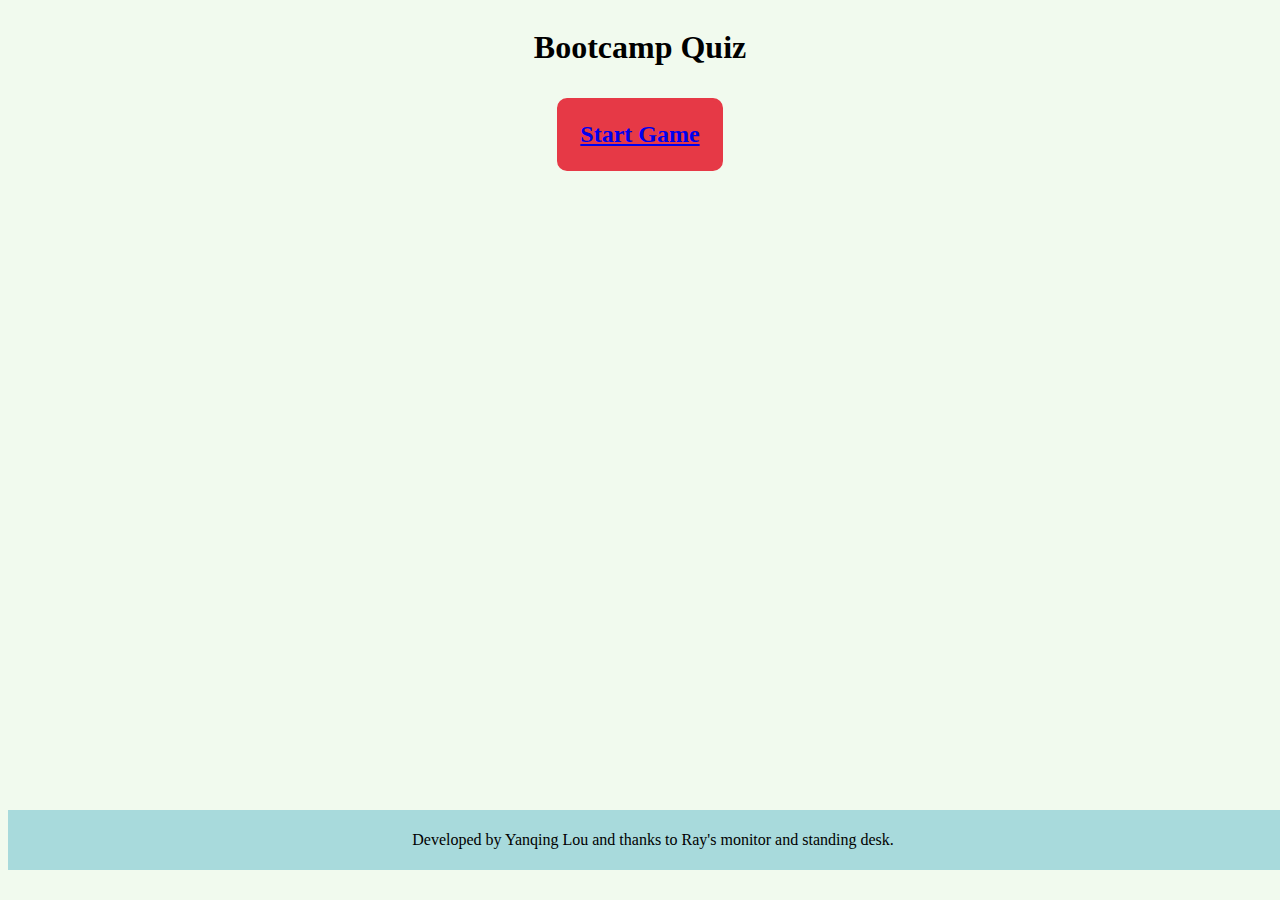
<file: index.html>
<!DOCTYPE html>
<html lang="en">
  <head>
    <meta charset="UTF-8" />
    <meta http-equiv="X-UA-Compatible" content="IE=edge" />
    <meta name="viewport" content="width=device-width, initial-scale=1.0" />
    <title>Bootcamp Quiz</title>
    <link rel="stylesheet" href="./assets/style/style-openingpage.css" />
  </head>
  <body>
    <main>
      <div>
        <h1>Bootcamp Quiz</h1>
        <h1 id="startlink"><a href="./additional pages/quizepage.html">Start Game</a></h1>
      </div>
    </main>
    <script src="./assets/js/script-opening.js"></script>
  </body>
  <footer>
    <p>Developed by Yanqing Lou and thanks to Ray's monitor and standing desk.</p>
  </footer>
</html>
</file>
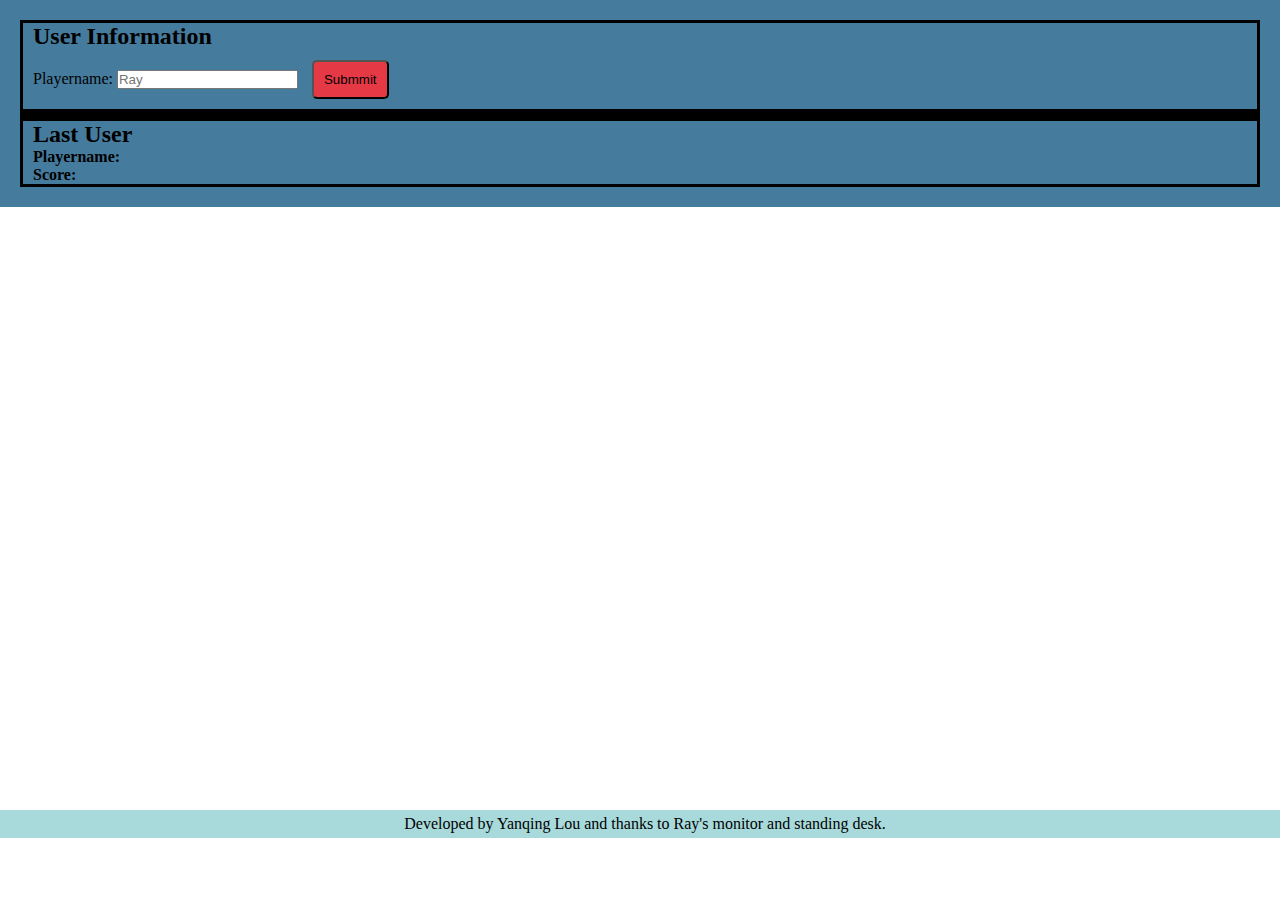
<file: finalscore.html>
<!DOCTYPE html>
<html lang="en">
  <head>
    <meta charset="UTF-8" />
    <meta http-equiv="X-UA-Compatible" content="IE=edge" />
    <meta name="viewport" content="width=device-width, initial-scale=1.0" />
    <title>Final Score</title>
    <link rel="stylesheet" href="./assets/style/style-finalscore.css">
  </head>
  <body>
    <main>
      <div class="inputcard">
        <h2>User Information</h2>
        <label for="username">Playername:</label>
        <input type="text" name="username" id="username" placeholder="Ray" />
        <button id="submmit">Submmit</button>
      </div>
      <div id="msg"></div>
      <div class="card">
        <h2>Last User</h2>
        <p><strong>Playername:</strong> <span id="user-name"></span></p>
        <p><strong>Score:</strong> <span id="userscore"></span></p>
      </div>
      <script src="./assets/js/script-finalscore.js"></script>
    </main>
  </body>
  <footer>
    <p>Developed by Yanqing Lou and thanks to Ray's monitor and standing desk.</p>
  </footer>
</html>
</file>
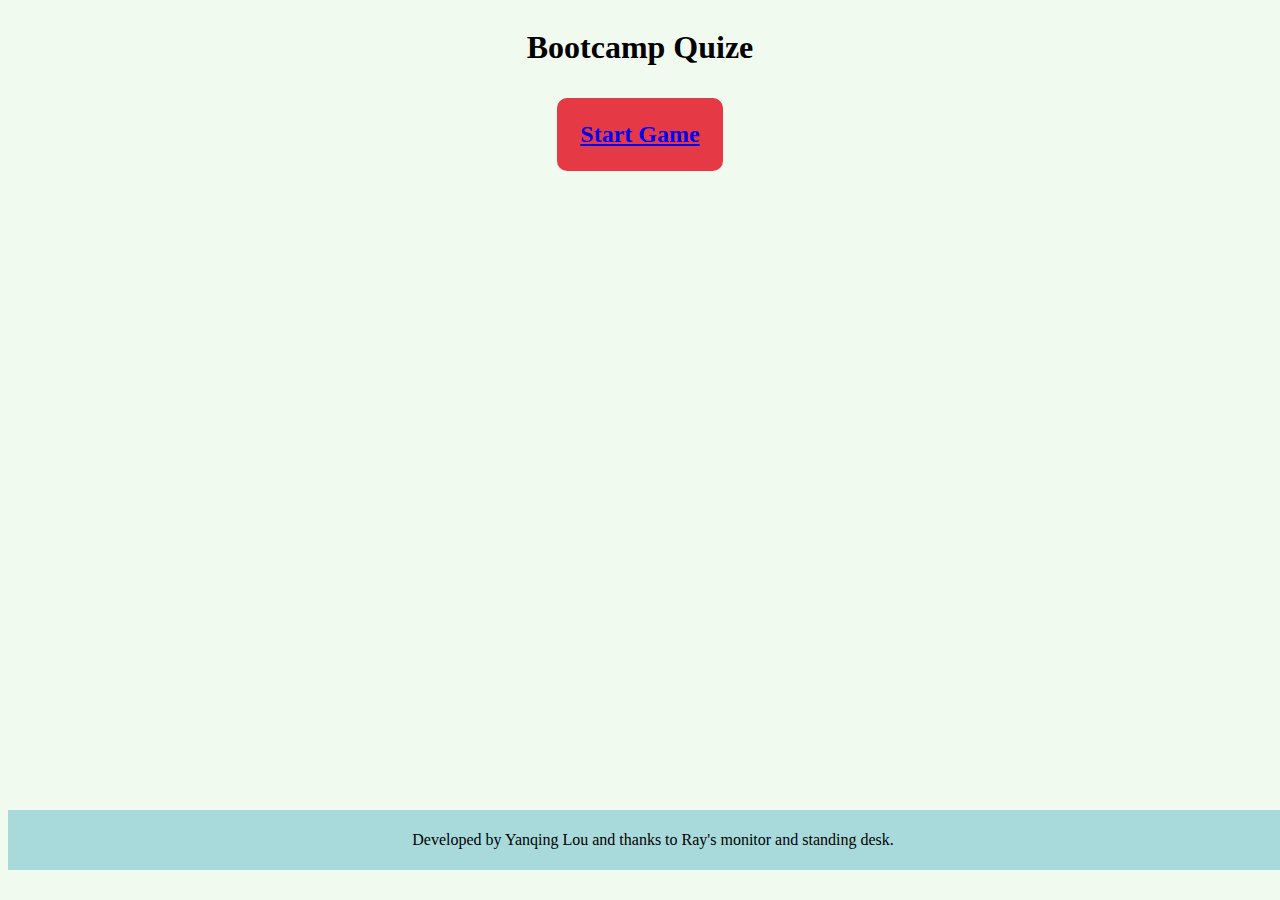
<file: openingpage.html>
<!DOCTYPE html>
<html lang="en">
  <head>
    <meta charset="UTF-8" />
    <meta http-equiv="X-UA-Compatible" content="IE=edge" />
    <meta name="viewport" content="width=device-width, initial-scale=1.0" />
    <title>Bootcamp Quize</title>
    <link rel="stylesheet" href="./assets/style/style-openingpage.css" />
  </head>
  <body>
    <main>
      <div>
        <h1>Bootcamp Quize</h1>
        <h1 id="startlink"><a href="./quizepage.html">Start Game</a></h1>
      </div>
    </main>
    <script src="./assets/js/script-opening.js"></script>
  </body>
  <footer>
    <p>Developed by Yanqing Lou and thanks to Ray's monitor and standing desk.</p>
  </footer>
</html>
</file>
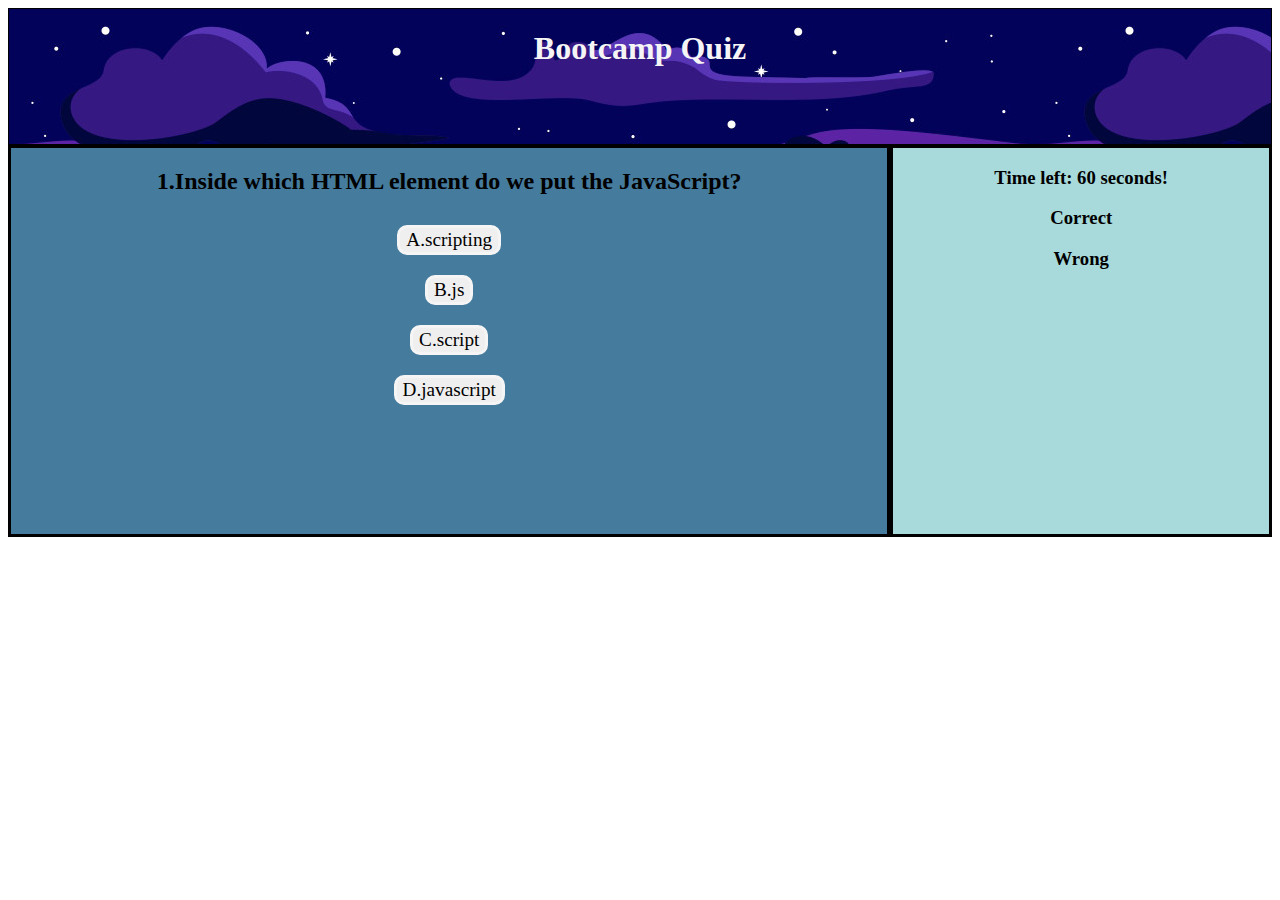
<file: quizepage.html>
<!DOCTYPE html>
<html lang="en">
<head>
    <meta charset="UTF-8">
    <meta http-equiv="X-UA-Compatible" content="IE=edge">
    <meta name="viewport" content="width=device-width, initial-scale=1.0">
    <title>Bootcamp Quiz</title>
    <link rel="stylesheet" href="./assets/style/style-quizepage.css">
</head>
<body>
    <header>
        <h1>Bootcamp Quiz</h1>
    </header>
    <div class="flex">
        <main>
            <h2 id="question-spot"></h2>
            <button id="choice1" >A</button>
            <button id="choice2">B</button>
            <button id="choice3">C</button>
            <button id="choice4">D</button>
            <h2 id="timeoutalert"></h2>
            <h2 id="finalscoremsg"></h2>
            <h2><span id="finalscore"><a></a></h2>
        </main>
        <aside id="scorebox">
            <h3>Time left: <span id="time-left">15</span> seconds!</h3>
            <h3>Correct</h3>
            <h3><span id="correct"></span></h3>
            <h3>Wrong</h3>
            <h3><span id="wrong"></span></h3>
        </aside>
    </div>

    <script src="./assets/js/script-quiz.js"></script>
</body>
</html>
<!-- <a href="./finalscore.html"></a> -->
</file>
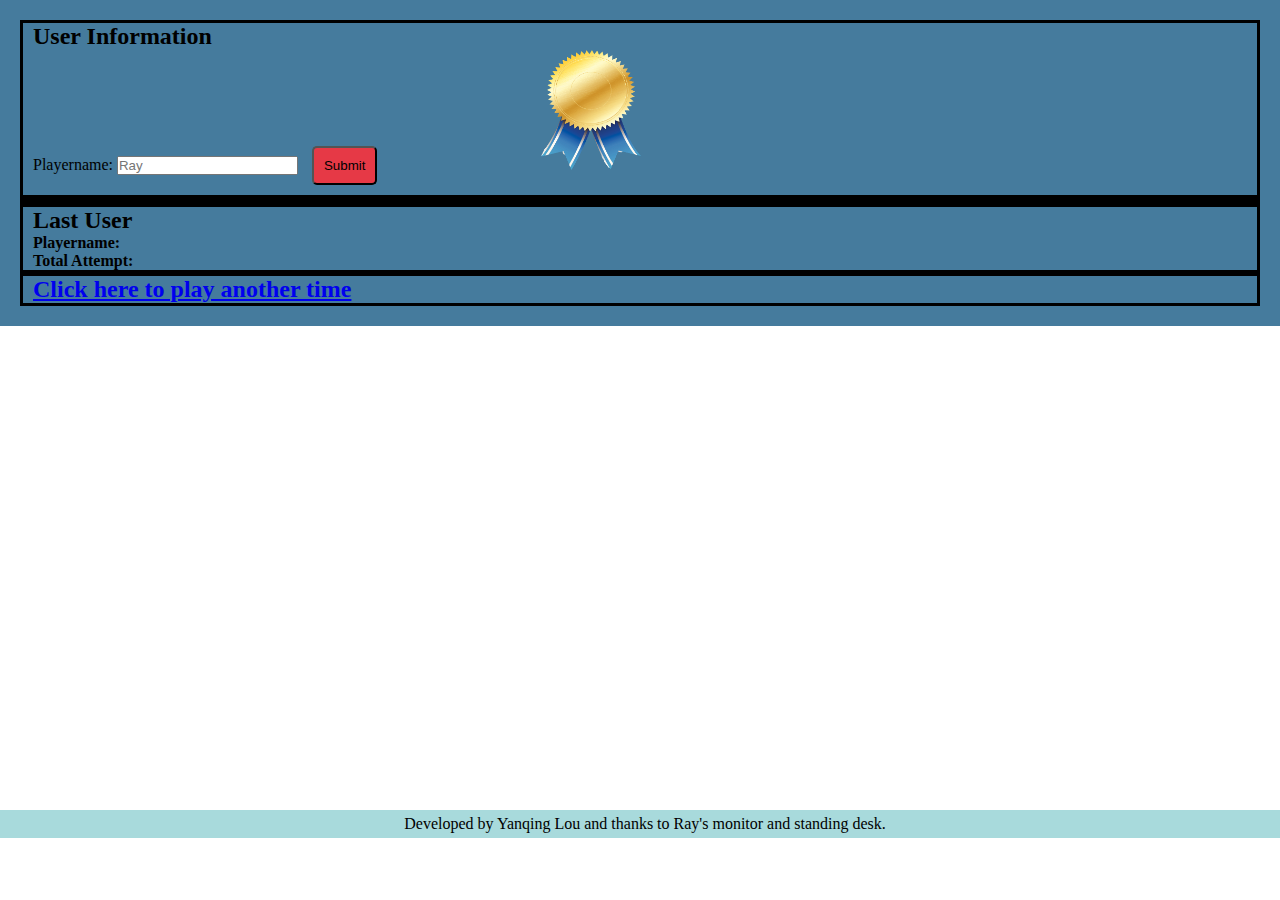
<file: additional pages/finalscore.html>
<!DOCTYPE html>
<html lang="en">
  <head>
    <meta charset="UTF-8" />
    <meta http-equiv="X-UA-Compatible" content="IE=edge" />
    <meta name="viewport" content="width=device-width, initial-scale=1.0" />
    <title>Final Score</title>
    <link rel="stylesheet" href="../assets/style/style-finalscore.css">
  </head>
  <body>
    <main>
      <div class="inputcard">
        <h2>User Information</h2>
        <label for="username">Playername:</label>
        <input type="text" name="username" id="username" placeholder="Ray" />
        <button id="submmit">Submit</button>
        <img id=award src="../assets/award-winners.png">
      </div>
      <div id="msg"></div>
      <div class="card">
        <h2>Last User</h2>
        <p><strong>Playername:</strong> <span id="user-name"></span></p>
        <p><strong>Total Attempt:</strong> <span id="userscore"></span></p>
      </div>
      <div>
        <h2><a href="../index.html">Click here to play another time</a></h2>
      </div>
      <script src="../assets/js/script-finalscore.js"></script>
    </main>
  </body>
  <footer>
    <p>Developed by Yanqing Lou and thanks to Ray's monitor and standing desk.</p>
  </footer>
</html>
</file>
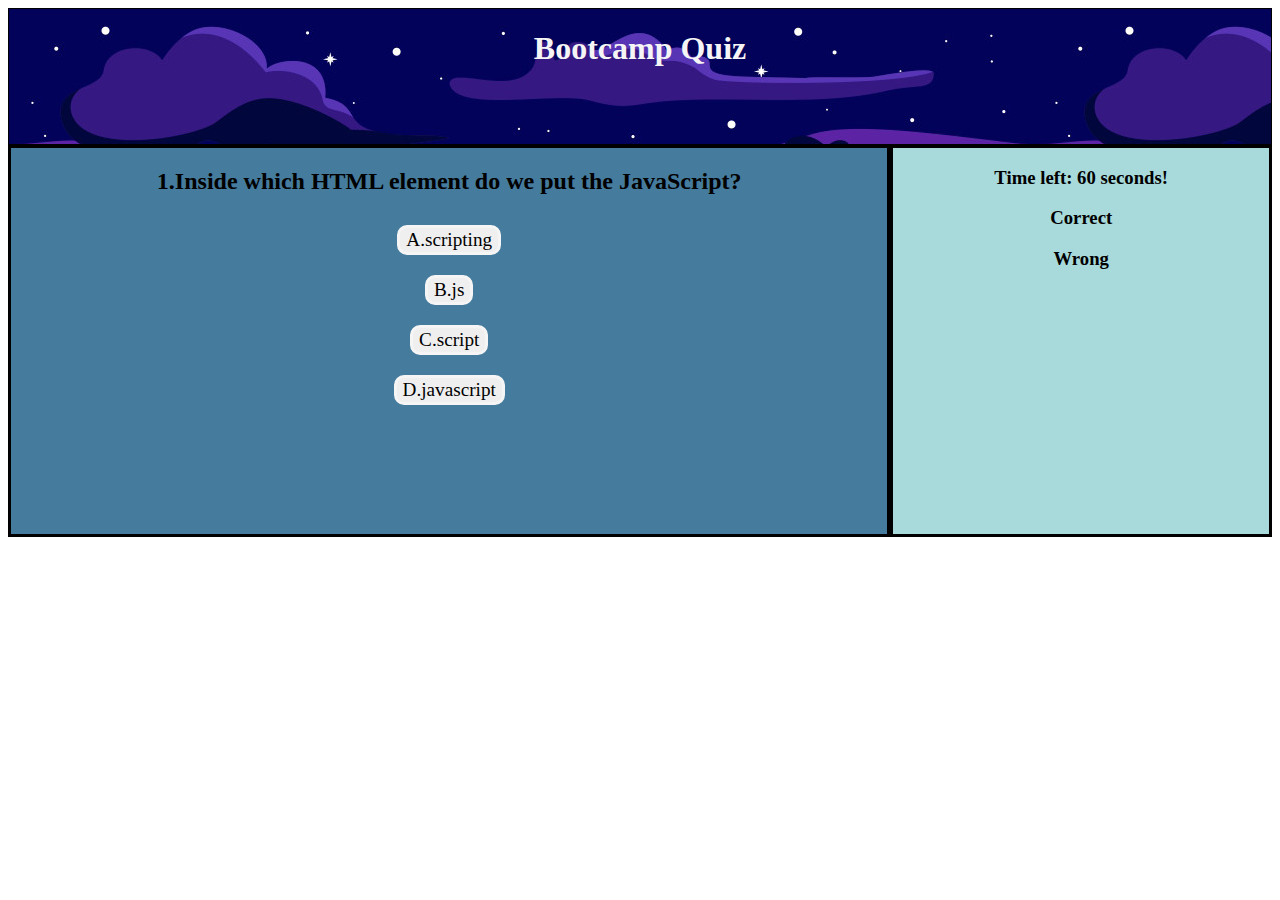
<file: additional pages/quizepage.html>
<!DOCTYPE html>
<html lang="en">
<head>
    <meta charset="UTF-8">
    <meta http-equiv="X-UA-Compatible" content="IE=edge">
    <meta name="viewport" content="width=device-width, initial-scale=1.0">
    <title>Bootcamp Quiz</title>
    <link rel="stylesheet" href="../assets/style/style-quizepage.css">
</head>
<body>
    <header>
        <h1>Bootcamp Quiz</h1>
    </header>
    <div class="flex">
        <main>
            <h2 id="question-spot"></h2>
            <button id="choice1" >A</button>
            <button id="choice2">B</button>
            <button id="choice3">C</button>
            <button id="choice4">D</button>
            <h2 id="timeoutalert"></h2>
            <h2 id="finalscoremsg"></h2>
            <h2><span id="finalscore"><a></a></h2>
        </main>
        <aside id="scorebox">
            <h3>Time left: <span id="time-left">15</span> seconds!</h3>
            <h3>Correct</h3>
            <h3><span id="correct"></span></h3>
            <h3>Wrong</h3>
            <h3><span id="wrong"></span></h3>
        </aside>
    </div>

    <script src="../assets/js/script-quiz.js"></script>
</body>
</html>
<!-- <a href="./finalscore.html"></a> -->
</file>
<file: assets/style/style-openingpage.css>
* {
  font-family: "Comic Sans MS";
}

body {
  background-color: #f1faee;
}

div {
  text-align: center;
  display: flex;
  flex-direction: column;
  align-items:center;
}

.flex {
  display: flex;
  height: 60vh;
}

#startlink {
  background-color: #e63946;
  margin: 10px;
  height: max-content;
  border: 3px solid #e63946;
  border-radius: 10px;
  font-size: 150%;
  transition: 0.5s;
  text-align: center;
  padding: 20px;
  width:fit-content;


}

footer {
  position: absolute;
  top: 90%;
  background-color: #A8DADC;
  width: 100%;
  padding:5px;
  text-align: center;
}

h1:hover {
  box-shadow: 4px 4px #1d3557, -1em 0 0.4em #457b9d;
}
</file>
<file: assets/style/style-finalscore.css>
*{
 margin: 0;
 padding: 0;
}

body{
    font-family: "Comic Sans MS";
    
}

main {
    background-color: #457b9d;
    padding:20px;
}

div{
    padding: 0 10px 0 10px;
    border: 3px solid black;
}


button{
    margin: 10px;
    padding: 10px;
    background-color:#e63946 ;
    border-radius: 5px;
}

#award{
    width: 100px;
    height: 120px;
    position: relative;
    left: 150px;
}

footer {
    position: absolute;
    top: 90%;
    background-color: #A8DADC;
    width: 100%;
    padding:5px;
    text-align: center;
  }
</file>
<file: assets/style/style-quizepage.css>
* {
    font-family: "Comic Sans MS";
}

header {
    border:1px solid black;
    min-height:15vh;
    text-align: center;
    background-image: url(../petya-hadjieva-ragerabbit-red-mountains-jpeg.jpeg) ;
    color:whitesmoke;
}


.flex {
    display: flex;
    align-items: stretch;
}

main {
    background-color: #457b9d;
    width:70%;
    display: flex;
    flex-direction: column;
    align-items: center;
    border: 3px solid black;
}

button{
    margin: 10px;
    font-size:120%;
    border-radius: 10px;
    border: 3px solid whitesmoke;
    transition: 0.5s;
}

aside{
    background-color: #A8DADC;
    width:30%;
    text-align: center;
    border: 3px solid black;
}

button:hover{
    background-color: #A8DADC;
    border: 3px solid #A8DADC;
}
</file>
